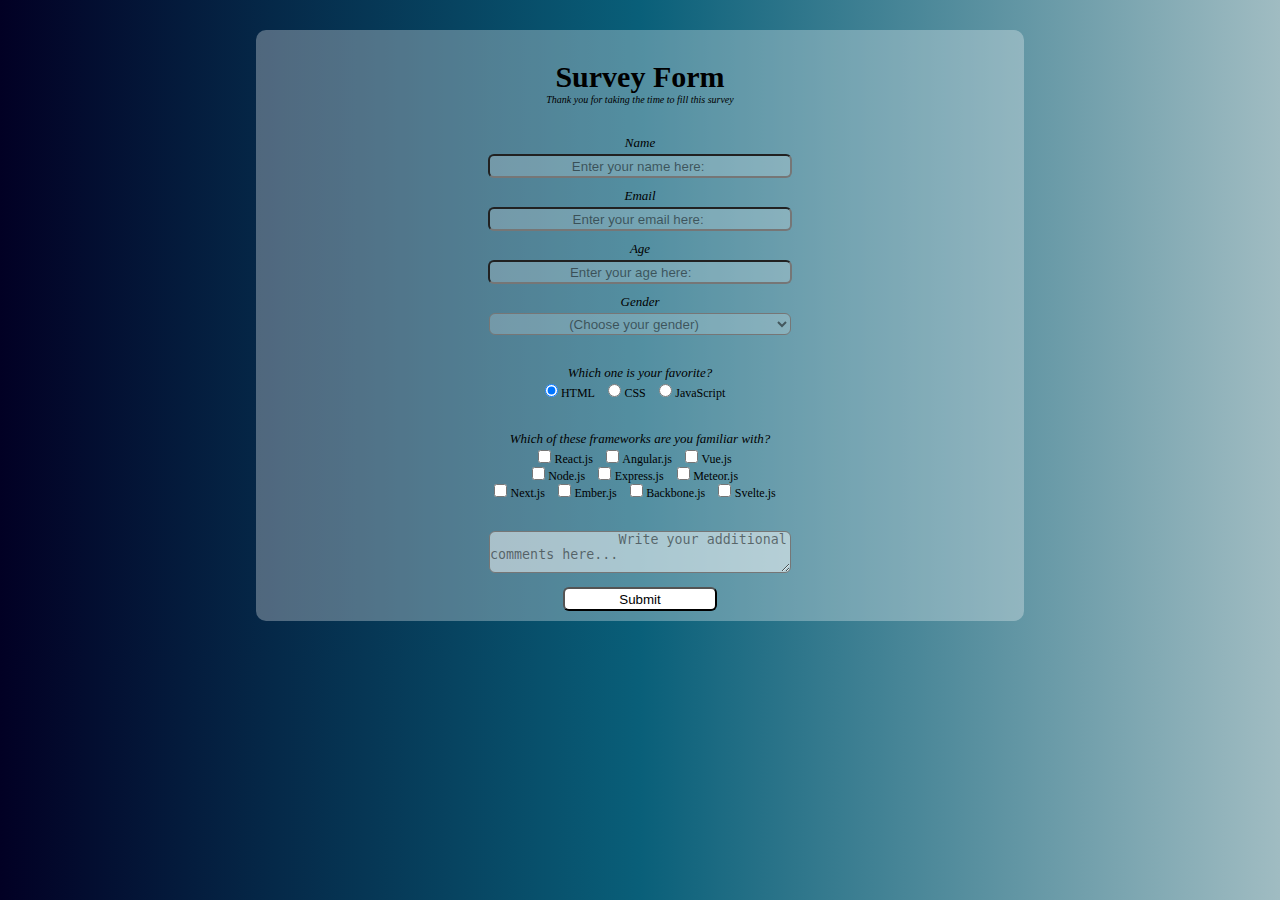
<file: SurveyForm/index.html>
<!DOCTYPE html>
<html lang="en">
  <head>
    <meta charset="UTF-8" />
    <meta name="viewport" content="width=device-width, initial-scale=1.0" />
    <link rel="stylesheet" href="style.css" />
    <title>Survey Form</title>
  </head>
  <body>
    <div id="content-div">
      <heading id="heading">
        <h1 id="title">Survey Form</h1>
        <p id="description">
          Thank you for taking the time to fill this survey
        </p>
      </heading>
      <div>
        <form action="" id="survey-form">
          <fieldset id="personal-info">
            <label for="name" id="name-label">Name</label>
            <input
              type="text"
              name="name"
              id="name"
              placeholder="Enter your name here: "
              required
            />

            <label for="email" id="email-label">Email</label>
            <input
              type="email"
              name="email"
              id="email"
              placeholder="Enter your email here: "
              required
            />

            <label for="number" id="number-label">Age</label>
            <input
              type="number"
              name="number"
              id="number"
              min="13"
              max="100"
              placeholder="Enter your age here: "
              required
            />

            <label for="dropdown">Gender</label>
            <select name="dropdown" id="dropdown" required>
              <option value="">(Choose your gender)</option>
              <option value="f">Female</option>
              <option value="m">Male</option>
            </select>
          </fieldset>

          <fieldset>
            <legend>Which one is your favorite?</legend>
            <input
              type="radio"
              name="html-css-js"
              value="html"
              id="html"
              checked
            />
            <label for="html">HTML</label>
            <input type="radio" name="html-css-js" value="css" id="css" />
            <label for="css">CSS</label>
            <input type="radio" name="html-css-js" value="js" id="js" />
            <label for="js">JavaScript</label>
          </fieldset>

          <fieldset>
            <legend>Which of these frameworks are you familiar with?</legend>
            <input
              type="checkbox"
              name="js-frameworks"
              value="react"
              id="react"
            />
            <label for="react">React.js</label>
            <input
              type="checkbox"
              name="js-frameworks"
              value="angular"
              id="angular"
            />
            <label for="angular">Angular.js</label>
            <input type="checkbox" name="js-frameworks" value="vue" id="vue" />
            <label for="vue">Vue.js</label>
            <br />
            <input
              type="checkbox"
              name="js-frameworks"
              value="node"
              id="node"
            />
            <label for="node">Node.js</label>
            <input
              type="checkbox"
              name="js-frameworks"
              value="express"
              id="express"
            />
            <label for="express">Express.js</label>
            <input
              type="checkbox"
              name="js-frameworks"
              value="meteor"
              id="meteor"
            />
            <label for="meteor">Meteor.js</label>
            <br />
            <input
              type="checkbox"
              name="js-frameworks"
              value="next"
              id="next"
            />
            <label for="next">Next.js</label>
            <input
              type="checkbox"
              name="js-frameworks"
              value="ember"
              id="ember"
            />
            <label for="ember">Ember.js</label>
            <input
              type="checkbox"
              name="js-frameworks"
              value="backbone"
              id="backbone"
            />
            <label for="backbone">Backbone.js</label>
            <input
              type="checkbox"
              name="js-frameworks"
              value="svelte"
              id="svelte"
            />
            <label for="svelte">Svelte.js</label>
          </fieldset>

          <fieldset>
            <textarea name="comments" id="comments">
                Write your additional comments here...</textarea
            >
          </fieldset>

          <button id="submit">Submit</button>
        </form>
      </div>
    </div>
  </body>
</html>
</file>
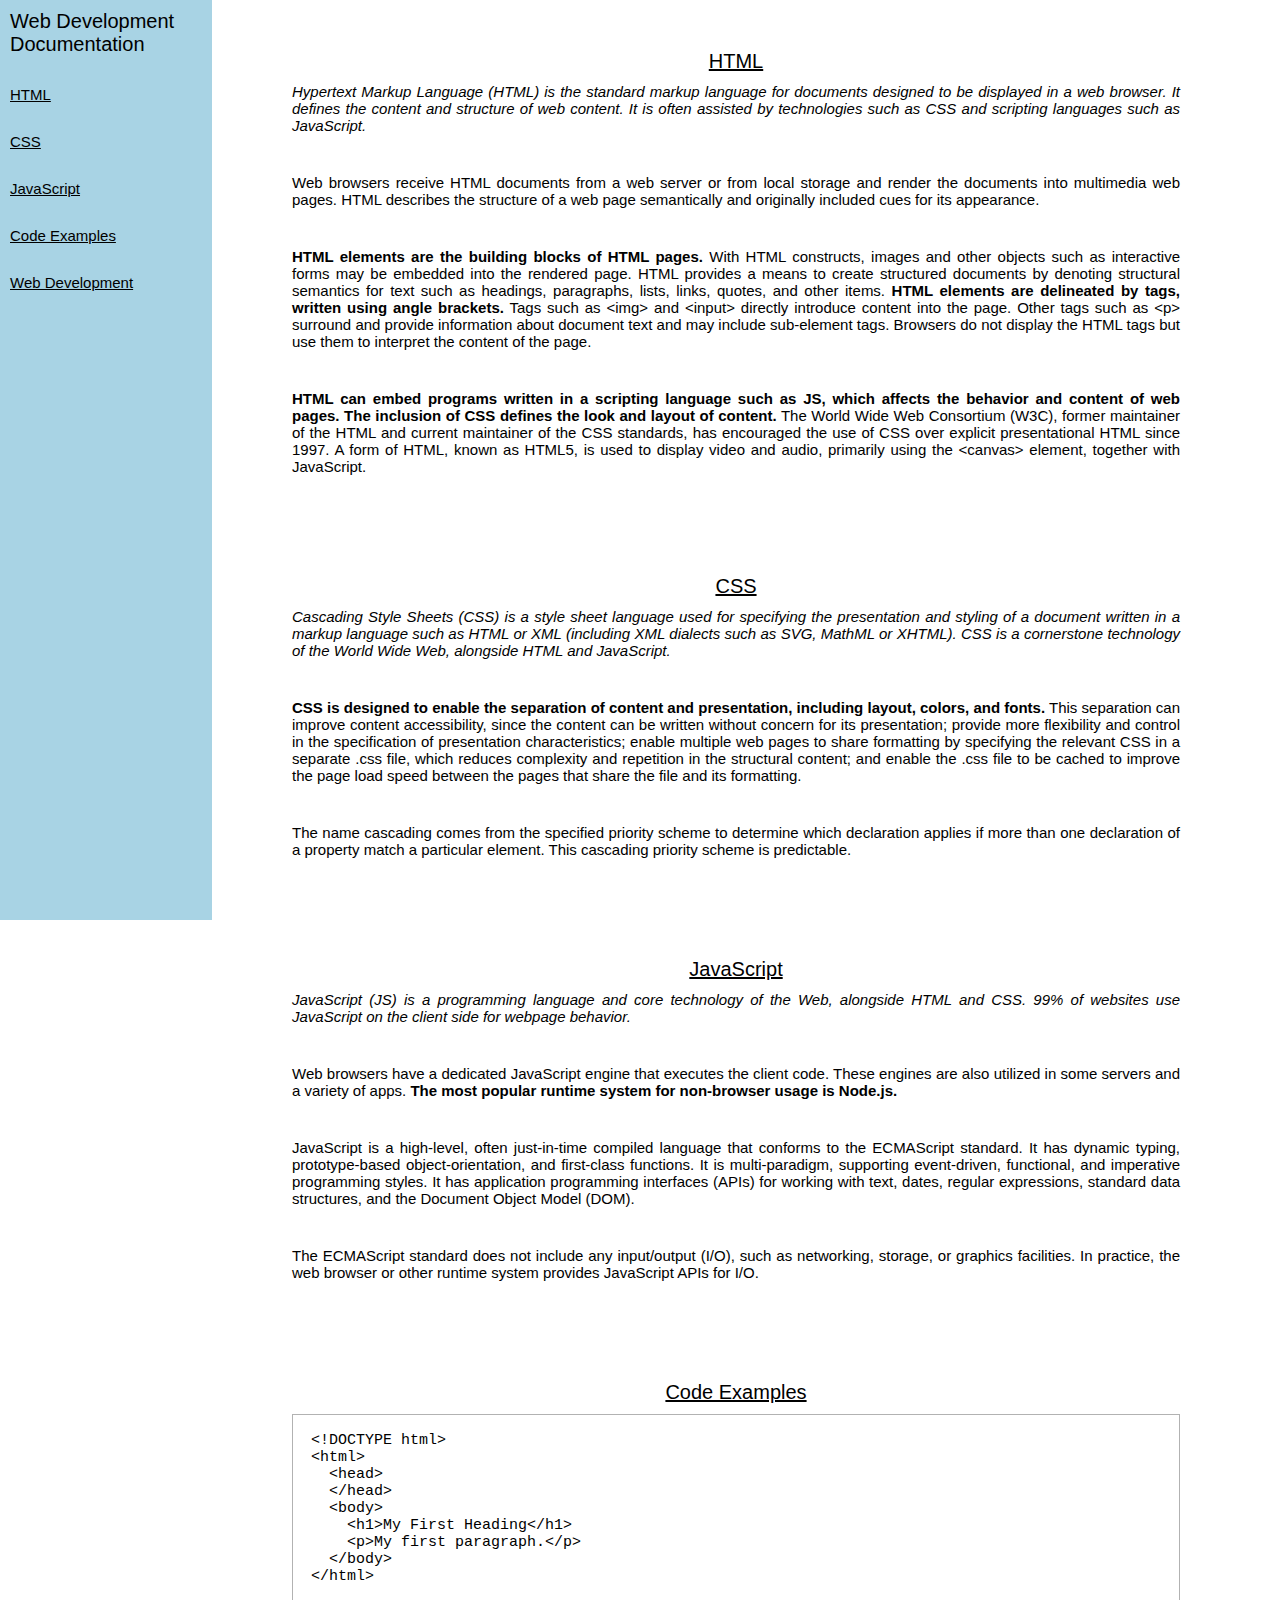
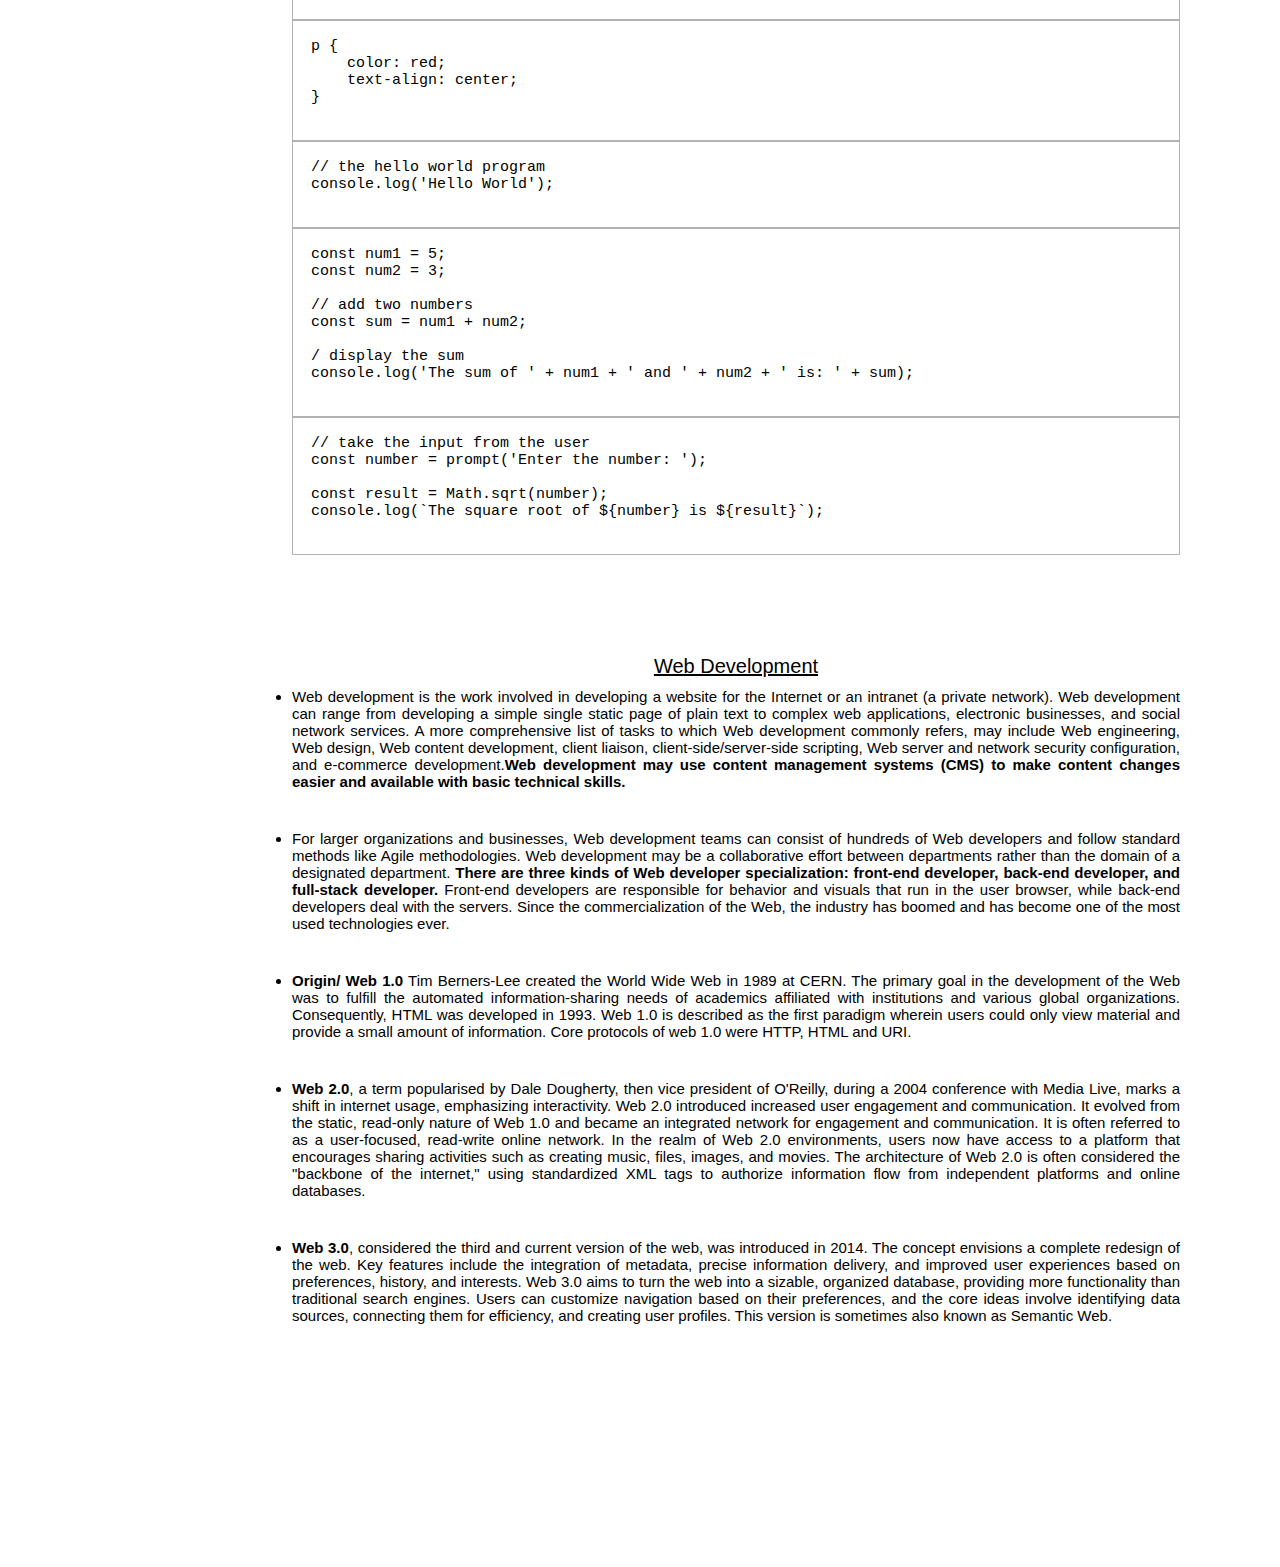
<file: TechnicalDocumentationPage/index.html>
<!DOCTYPE html>
<html lang="en">
  <head>
    <meta charset="UTF-8" />
    <meta name="viewport" content="width=device-width, initial-scale=1.0" />
    <link rel="stylesheet" href="style.css" />
    <title>Web Development Documentation</title>
  </head>
  <body>
    <main id="main-doc">
      <nav id="navbar">
        <header id="navbar-header">Web Development Documentation</header>
        <a href="#html" class="nav-link">HTML</a>
        <a href="#css" class="nav-link">CSS</a>
        <a href="#javascript" class="nav-link">JavaScript</a>
        <a href="#code_examples" class="nav-link">Code Examples</a>
        <a href="#web_development" class="nav-link">Web Development</a>
      </nav>

      <div id="section-div">
        <section class="main-section" id="html">
          <header>HTML</header>
          <p class="italic">
            Hypertext Markup Language (HTML) is the standard markup language for
            documents designed to be displayed in a web browser. It defines the
            content and structure of web content. It is often assisted by
            technologies such as CSS and scripting languages such as JavaScript.
          </p>
          <p>
            Web browsers receive HTML documents from a web server or from local
            storage and render the documents into multimedia web pages. HTML
            describes the structure of a web page semantically and originally
            included cues for its appearance.
          </p>
          <p>
            <span class="bold"
              >HTML elements are the building blocks of HTML pages.</span
            >
            With HTML constructs, images and other objects such as interactive
            forms may be embedded into the rendered page. HTML provides a means
            to create structured documents by denoting structural semantics for
            text such as headings, paragraphs, lists, links, quotes, and other
            items.
            <span class="bold"
              >HTML elements are delineated by tags, written using angle
              brackets.</span
            >
            Tags such as &ltimg&gt and &ltinput&gt directly introduce content
            into the page. Other tags such as &ltp&gt surround and provide
            information about document text and may include sub-element tags.
            Browsers do not display the HTML tags but use them to interpret the
            content of the page.
          </p>
          <p>
            <span class="bold"
              >HTML can embed programs written in a scripting language such as
              JS, which affects the behavior and content of web pages. The
              inclusion of CSS defines the look and layout of content.</span
            >
            The World Wide Web Consortium (W3C), former maintainer of the HTML
            and current maintainer of the CSS standards, has encouraged the use
            of CSS over explicit presentational HTML since 1997. A form of HTML,
            known as HTML5, is used to display video and audio, primarily using
            the &ltcanvas> element, together with JavaScript.
          </p>
        </section>
        <section class="main-section" id="css">
          <header>CSS</header>
          <p class="italic">
            Cascading Style Sheets (CSS) is a style sheet language used for
            specifying the presentation and styling of a document written in a
            markup language such as HTML or XML (including XML dialects such as
            SVG, MathML or XHTML). CSS is a cornerstone technology of the World
            Wide Web, alongside HTML and JavaScript.
          </p>
          <p>
            <span class="bold"
              >CSS is designed to enable the separation of content and
              presentation, including layout, colors, and fonts.</span
            >
            This separation can improve content accessibility, since the content
            can be written without concern for its presentation; provide more
            flexibility and control in the specification of presentation
            characteristics; enable multiple web pages to share formatting by
            specifying the relevant CSS in a separate .css file, which reduces
            complexity and repetition in the structural content; and enable the
            .css file to be cached to improve the page load speed between the
            pages that share the file and its formatting.
          </p>
          <p>
            The name cascading comes from the specified priority scheme to
            determine which declaration applies if more than one declaration of
            a property match a particular element. This cascading priority
            scheme is predictable.
          </p>
        </section>
        <section class="main-section" id="javascript">
          <header>JavaScript</header>
          <p class="italic">
            JavaScript (JS) is a programming language and core technology of the
            Web, alongside HTML and CSS. 99% of websites use JavaScript on the
            client side for webpage behavior.
          </p>
          <p>
            Web browsers have a dedicated JavaScript engine that executes the
            client code. These engines are also utilized in some servers and a
            variety of apps.
            <span class="bold"
              >The most popular runtime system for non-browser usage is
              Node.js.</span
            >
          </p>
          <p>
            JavaScript is a high-level, often just-in-time compiled language
            that conforms to the ECMAScript standard. It has dynamic typing,
            prototype-based object-orientation, and first-class functions. It is
            multi-paradigm, supporting event-driven, functional, and imperative
            programming styles. It has application programming interfaces (APIs)
            for working with text, dates, regular expressions, standard data
            structures, and the Document Object Model (DOM).
          </p>
          <p>
            The ECMAScript standard does not include any input/output (I/O),
            such as networking, storage, or graphics facilities. In practice,
            the web browser or other runtime system provides JavaScript APIs for
            I/O.
          </p>
        </section>
        <section class="main-section" id="code_examples">
          <header>Code Examples</header>
          <pre>
                <code>
  &lt;!DOCTYPE html&gt;
  &lt;html&gt;
    &lt;head&gt;
    &lt;/head&gt;
    &lt;body&gt;
      &lt;h1&gt;My First Heading&lt;/h1&gt;
      &lt;p&gt;My first paragraph.&lt;/p&gt;
    &lt;/body&gt;
  &lt;/html&gt;
                </code>
            </pre>
          <pre>
                <code>
  p {
      color: red;
      text-align: center;
  } 
                </code>
            </pre>
          <pre>
                <code>
  // the hello world program
  console.log('Hello World');
                </code>
            </pre>
          <pre>
                <code>
  const num1 = 5;
  const num2 = 3;
    
  // add two numbers
  const sum = num1 + num2;
    
  / display the sum
  console.log('The sum of ' + num1 + ' and ' + num2 + ' is: ' + sum);
                </code>
            </pre>
          <pre>
                <code>
  // take the input from the user
  const number = prompt('Enter the number: ');
    
  const result = Math.sqrt(number);
  console.log(`The square root of ${number} is ${result}`);
                </code>
            </pre>
        </section>
        <section class="main-section" id="web_development">
          <header>Web Development</header>
          <ul>
            <li>
              Web development is the work involved in developing a website for
              the Internet or an intranet (a private network). Web development
              can range from developing a simple single static page of plain
              text to complex web applications, electronic businesses, and
              social network services. A more comprehensive list of tasks to
              which Web development commonly refers, may include Web
              engineering, Web design, Web content development, client liaison,
              client-side/server-side scripting, Web server and network security
              configuration, and e-commerce development.<span class="bold"
                >Web development may use content management systems (CMS) to
                make content changes easier and available with basic technical
                skills.</span
              >
            </li>
            <li>
              For larger organizations and businesses, Web development teams can
              consist of hundreds of Web developers and follow standard methods
              like Agile methodologies. Web development may be a collaborative
              effort between departments rather than the domain of a designated
              department.
              <span class="bold"
                >There are three kinds of Web developer specialization:
                front-end developer, back-end developer, and full-stack
                developer.</span
              >
              Front-end developers are responsible for behavior and visuals that
              run in the user browser, while back-end developers deal with the
              servers. Since the commercialization of the Web, the industry has
              boomed and has become one of the most used technologies ever.
            </li>
            <li>
              <span class="bold">Origin/ Web 1.0</span> Tim Berners-Lee created
              the World Wide Web in 1989 at CERN. The primary goal in the
              development of the Web was to fulfill the automated
              information-sharing needs of academics affiliated with
              institutions and various global organizations. Consequently, HTML
              was developed in 1993. Web 1.0 is described as the first paradigm
              wherein users could only view material and provide a small amount
              of information. Core protocols of web 1.0 were HTTP, HTML and URI.
            </li>
            <li>
              <span class="bold">Web 2.0</span>, a term popularised by Dale
              Dougherty, then vice president of O'Reilly, during a 2004
              conference with Media Live, marks a shift in internet usage,
              emphasizing interactivity. Web 2.0 introduced increased user
              engagement and communication. It evolved from the static,
              read-only nature of Web 1.0 and became an integrated network for
              engagement and communication. It is often referred to as a
              user-focused, read-write online network. In the realm of Web 2.0
              environments, users now have access to a platform that encourages
              sharing activities such as creating music, files, images, and
              movies. The architecture of Web 2.0 is often considered the
              "backbone of the internet," using standardized XML tags to
              authorize information flow from independent platforms and online
              databases.
            </li>
            <li>
              <span class="bold">Web 3.0</span>, considered the third and
              current version of the web, was introduced in 2014. The concept
              envisions a complete redesign of the web. Key features include the
              integration of metadata, precise information delivery, and
              improved user experiences based on preferences, history, and
              interests. Web 3.0 aims to turn the web into a sizable, organized
              database, providing more functionality than traditional search
              engines. Users can customize navigation based on their
              preferences, and the core ideas involve identifying data sources,
              connecting them for efficiency, and creating user profiles. This
              version is sometimes also known as Semantic Web.
            </li>
          </ul>
        </section>
      </div>
    </main>
  </body>
</html>
</file>
<file: SurveyForm/style.css>
*,
::before,
::after {
  margin: 0;
  padding: 0;
  box-sizing: content-box;
}

html {
  font-size: 62.5%;
}

body {
  width: 60%;
  margin: 0 auto 30px;
  max-width: 90rem;
  min-width: 40rem;
  font-family: Verdana;
  background: rgb(2, 0, 36);
  background: linear-gradient(
    90deg,
    rgba(2, 0, 36, 1) 0%,
    rgba(9, 95, 121, 1) 50%,
    rgba(160, 188, 194, 1) 100%
  );
}

#content-div {
  background-color: rgba(255, 255, 255, 0.3);
  margin-top: 30px;
  padding: 0 30px 10px;
  border-radius: 10px;
}

#heading {
  display: block;
  padding: 30px 0;
  text-align: center;
}

#title {
  font-size: 3rem;
  font-weight: 900;
}

#description {
  font-size: 1rem;
  font-weight: 400;
  font-style: italic;
}

fieldset {
  display: block;
  margin-bottom: 10px;
  border: none;
  font-size: 1.3rem;
}

#personal-info label,
#personal-info input,
#personal-info select {
  display: block;
  margin: 0 auto;
  text-align: center;
}

#personal-info label,
fieldset:not(fieldset:first-of-type) legend {
  margin-bottom: 3px;
  font-style: italic;
}

#personal-info input {
  margin-bottom: 10px;
}

#personal-info input,
#personal-info select {
  width: 300px;
  max-width: 300px;
  min-width: 300px;
  border-radius: 6px;
  height: 20px;
  background-color: rgba(255, 255, 255, 0.2);
  color: rgba(0, 0, 0, 0.5);
}

::placeholder {
  color: rgba(0, 0, 0, 0.5);
}

fieldset:not(fieldset:first-of-type) {
  margin-top: 30px;
  text-align: center;
}

fieldset:not(fieldset:first-of-type) label {
  margin-right: 10px;
  font-size: 1.2rem;
}

#comments {
  width: 300px;
  max-width: 300px;
  min-width: 300px;
  border-radius: 6px;
  height: 40px;
  background-color: rgba(255, 255, 255, 0.5);
  color: rgba(0, 0, 0, 0.5);
}

#submit {
  display: block;
  margin: 0 auto;
  width: 150px;
  border-radius: 6px;
  height: 20px;
  background-color: white;
  color: black;
}

#submit:hover {
  cursor: pointer;
  background-color: rgba(255, 255, 255, 0.5);
}
</file>
<file: TechnicalDocumentationPage/style.css>
*,
::after,
::before {
  margin: 0;
  padding: 0;
  box-sizing: content-box;
}

html {
  font-size: 10px;
}

#main-doc {
  font-family: Helvetica;
}

#navbar {
  display: flex;
  flex-direction: column;
  gap: 3rem;
  font-size: 1.5rem;
  background-color: rgb(168, 211, 228);
  padding: 1rem;
  position: fixed;
  top: 0;
  left: 0;
  height: 100vh;
  width: 15%;
}

#navbar-header {
  font-size: 2rem;
}

.nav-link {
  color: black;
}

#section-div {
  margin-left: 15%;
  padding: 5rem 10rem 10rem;
  text-align: justify;
  font-size: 1.5rem;
}

.main-section {
  margin-bottom: 10rem;
}

.main-section header {
  text-align: center;
  font-size: 2rem;
  text-decoration: underline;
  margin-bottom: 1rem;
}

.main-section p,
.main-section li {
  margin-bottom: 4rem;
}

pre {
  border: 1px solid rgba(0, 0, 0, 0.3);
  overflow: scroll;
}

.bold {
  font-weight: bold;
}

.italic {
  font-style: italic;
}

@media (max-width: 850px) {
  #navbar {
    display: flex;
    flex-direction: row;
    justify-content: space-between;
    font-size: 1rem;
    background-color: rgb(255, 255, 255);
    padding: 0.5rem;
    position: fixed;
    top: 0;
    left: 0;
    height: auto;
    width: 100%;
  }

  #navbar-header {
    font-size: 1rem;
  }

  #section-div {
    margin: 0;
    padding: 5rem 5rem 10rem;
    text-align: justify;
    font-size: 1.2rem;
  }
}
</file>
